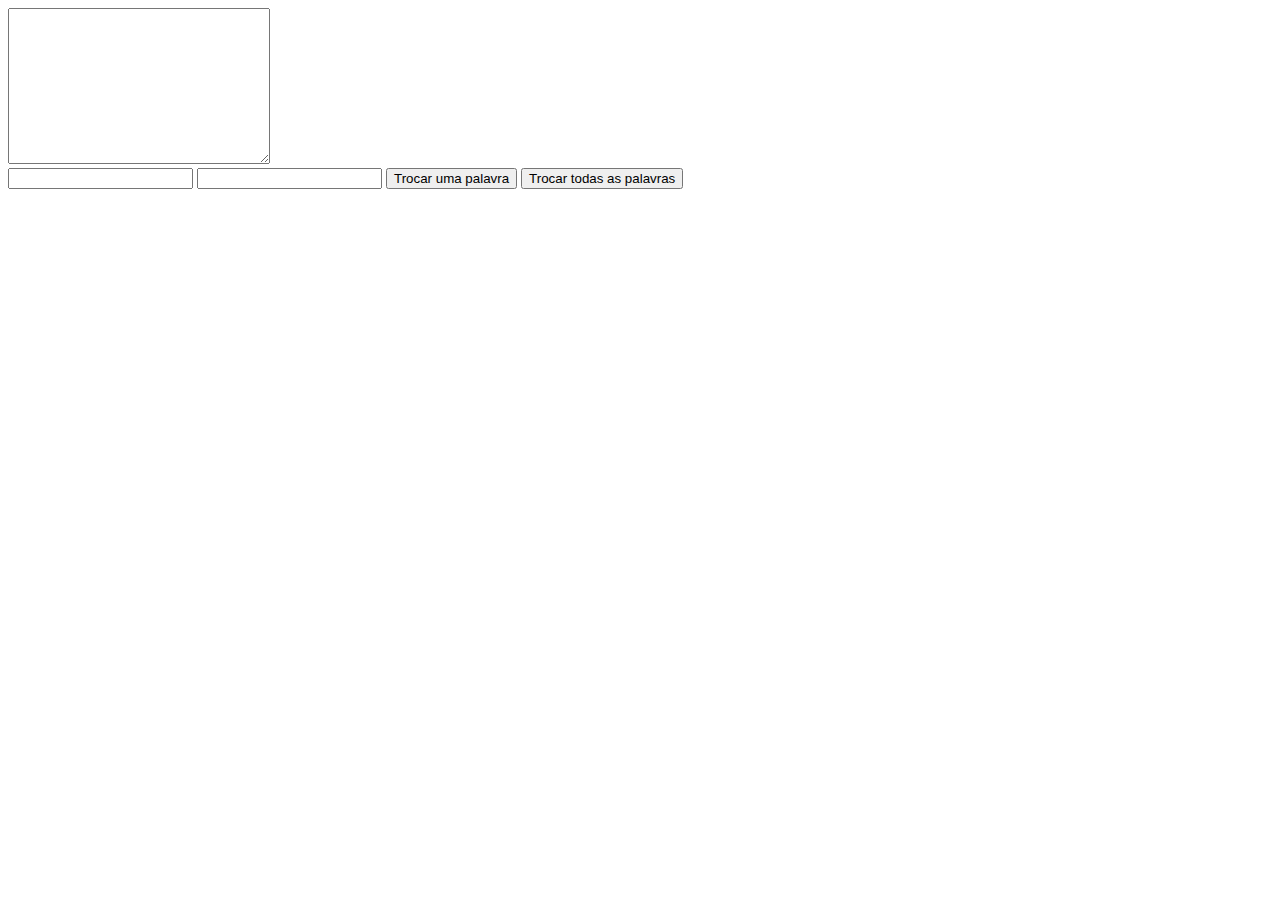
<file: aula10 - EcmaScriptExercicios/ex2/index.html>
<!DOCTYPE html>
<html lang="en">
<head>
    <meta charset="UTF-8">
    <meta http-equiv="X-UA-Compatible" content="IE=edge">
    <meta name="viewport" content="width=device-width, initial-scale=1.0">
    <title>ex2</title>

</head>
<body>
    <div>
        <main>
            <textarea name="" id="textoDigitado" cols="30" rows="10"></textarea>

            <div id="configInputs">
                <input type="text" id="localizarPalavra">
                <input type="text" id="substituirPalavra">
                <button type="button" id="trocar">Trocar uma palavra</button>
                <button type="button" id="trocarTodos">Trocar todas as palavras</button>

            </div>


        </main>



    </div>
    





<script src="js/script.js"></script>
</body>
</html>
</file>
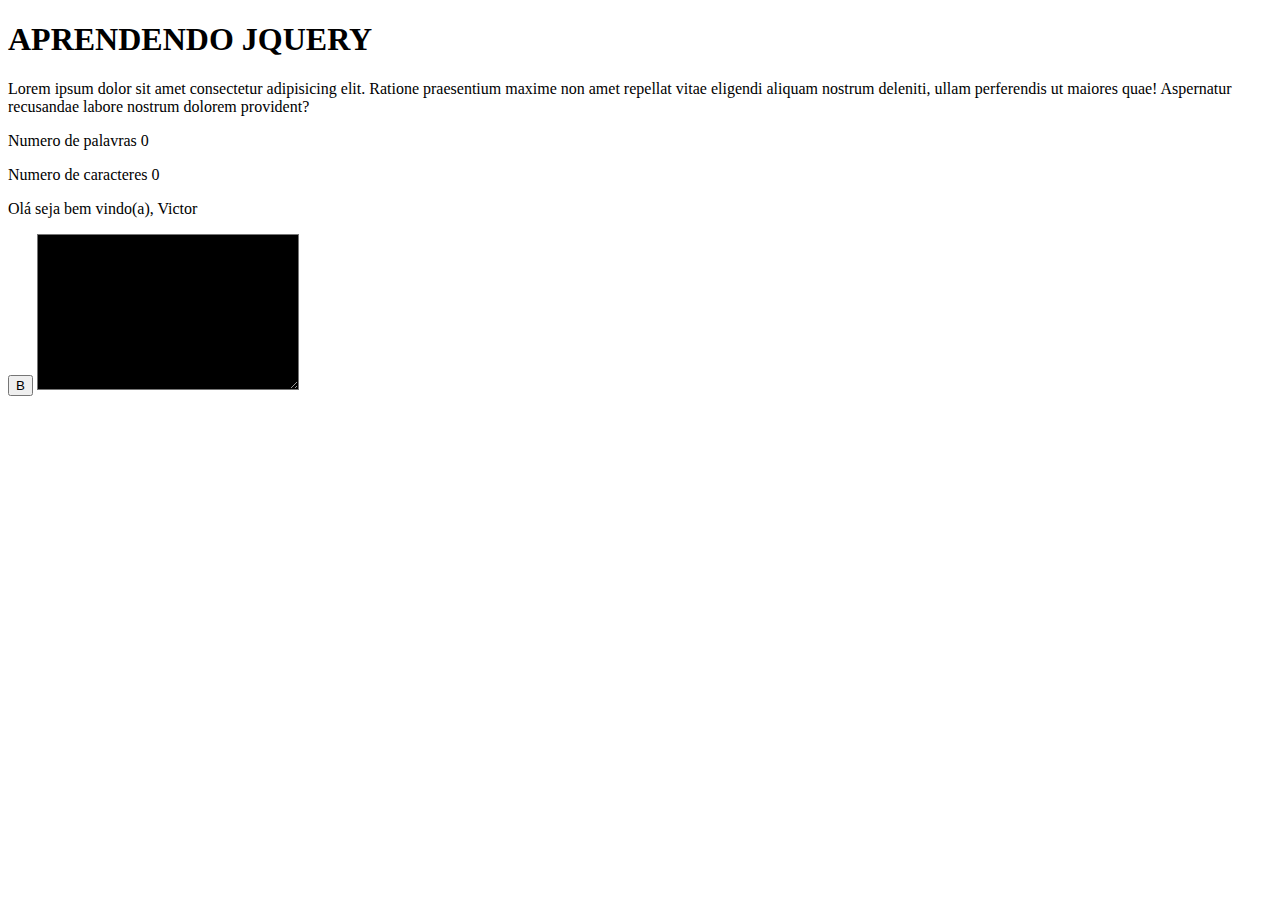
<file: aula11 - jquery/materialAula/index.html>
<!DOCTYPE html>
<html lang="en">

<head>
    <meta charset="UTF-8">
    <meta http-equiv="X-UA-Compatible" content="IE=edge">
    <meta name="viewport" content="width=device-width, initial-scale=1.0">
    <title>Document</title>
    <link rel="stylesheet" href="style/index.css">
</head>

<body>
    <h1 id="tituloPagina">APRENDENDO JQUERY</h1>

    <p id="paragrafoLorem"> Lorem ipsum dolor sit amet consectetur adipisicing elit. Ratione praesentium maxime non amet
        repellat vitae eligendi aliquam nostrum deleniti, ullam perferendis ut maiores quae! Aspernatur recusandae
        labore nostrum dolorem provident?</P>

    <p id="paragrafoNumero">Numero de palavras <span id="numeroPalavras">0</span></p>

    <p id="paragrafoNumero">Numero de caracteres <span id="numeroCaracteres">0</span></p>

    <p>Olá seja bem vindo(a), <span id="username">None de usuário</span></p>

    <button id="btn">B</button>

    <textarea id="areaTexto" cols="30" rows="10" class="temaEscuro"></textarea>


    <script src="js/code.jquery.com_jquery-3.7.0.js"></script>
    <script src="js/script.js"></script>
</body>

</html>
</file>
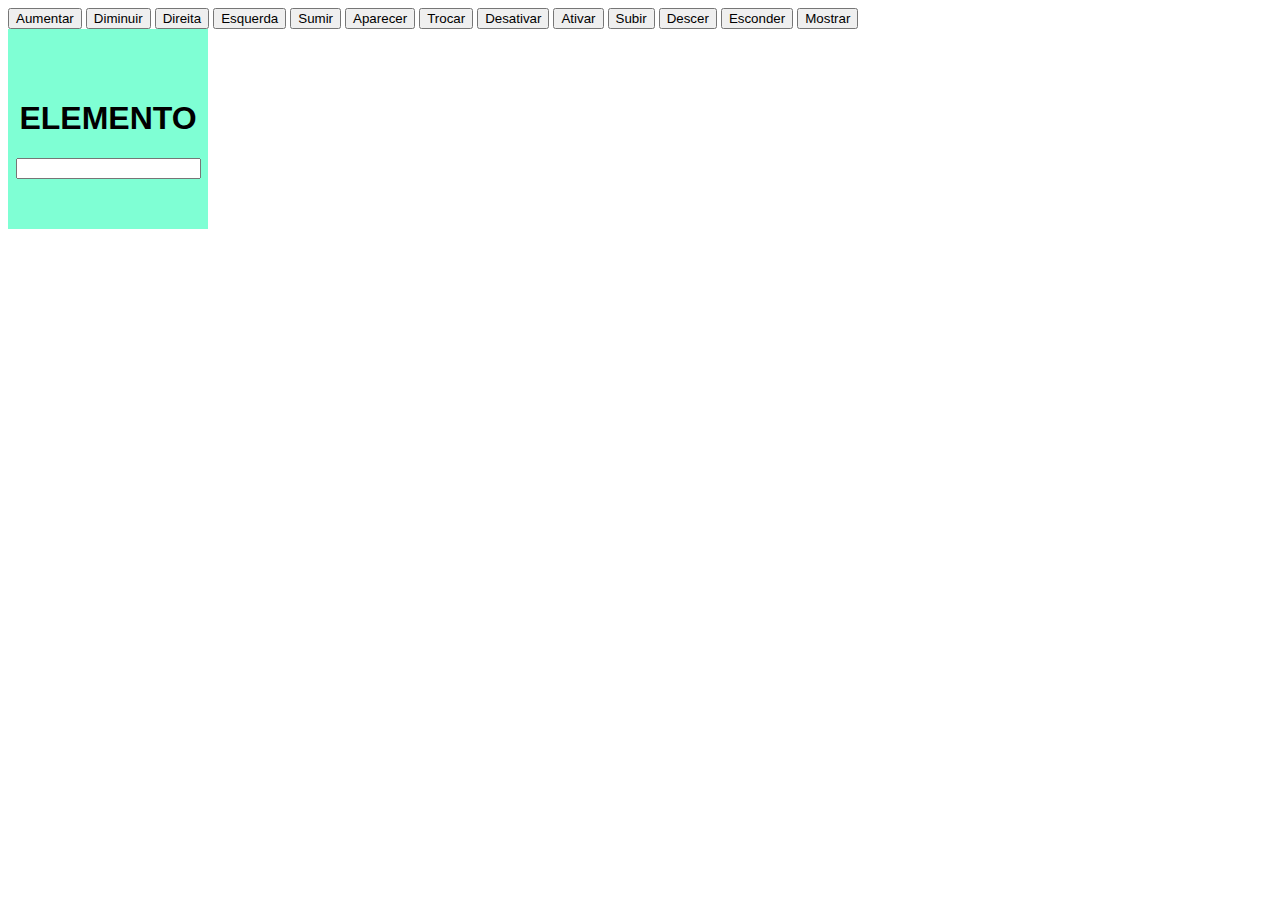
<file: aula12 - Animate/materiaAula12/index.html>
<!DOCTYPE html>
<html lang="en">
<head>
    <meta charset="UTF-8">
    <meta http-equiv="X-UA-Compatible" content="IE=edge">
    <meta name="viewport" content="width=device-width, initial-scale=1.0">
    <title>Document</title>
    <link rel="stylesheet" href="style/index.css">


</head>
<body>
    <button id="aumentar">Aumentar</button>
    <button id="diminuir">Diminuir</button>
    <button id="direita">Direita</button>
    <button id="esquerda">Esquerda</button>
    <button id="sumir">Sumir</button>
    <button id="aparecer">Aparecer</button>
    <button id="trocar">Trocar</button>
    <button id="desativar">Desativar</button>
    <button id="ativar">Ativar</button>
    <button id="subir">Subir</button>
    <button id="descer">Descer</button>
    <button id="esconder">Esconder</button>
    <button id="mostrar">Mostrar</button>

    <div id="caixa">
        <h1>ELEMENTO</h1>
        <input type="text" id="caixaDeTexto">
    </div>

    

    <script src="js/code.jquery.com_jquery-3.7.0.js"></script>
    <script src="js/script.js"></script>
</body>
</html>
</file>
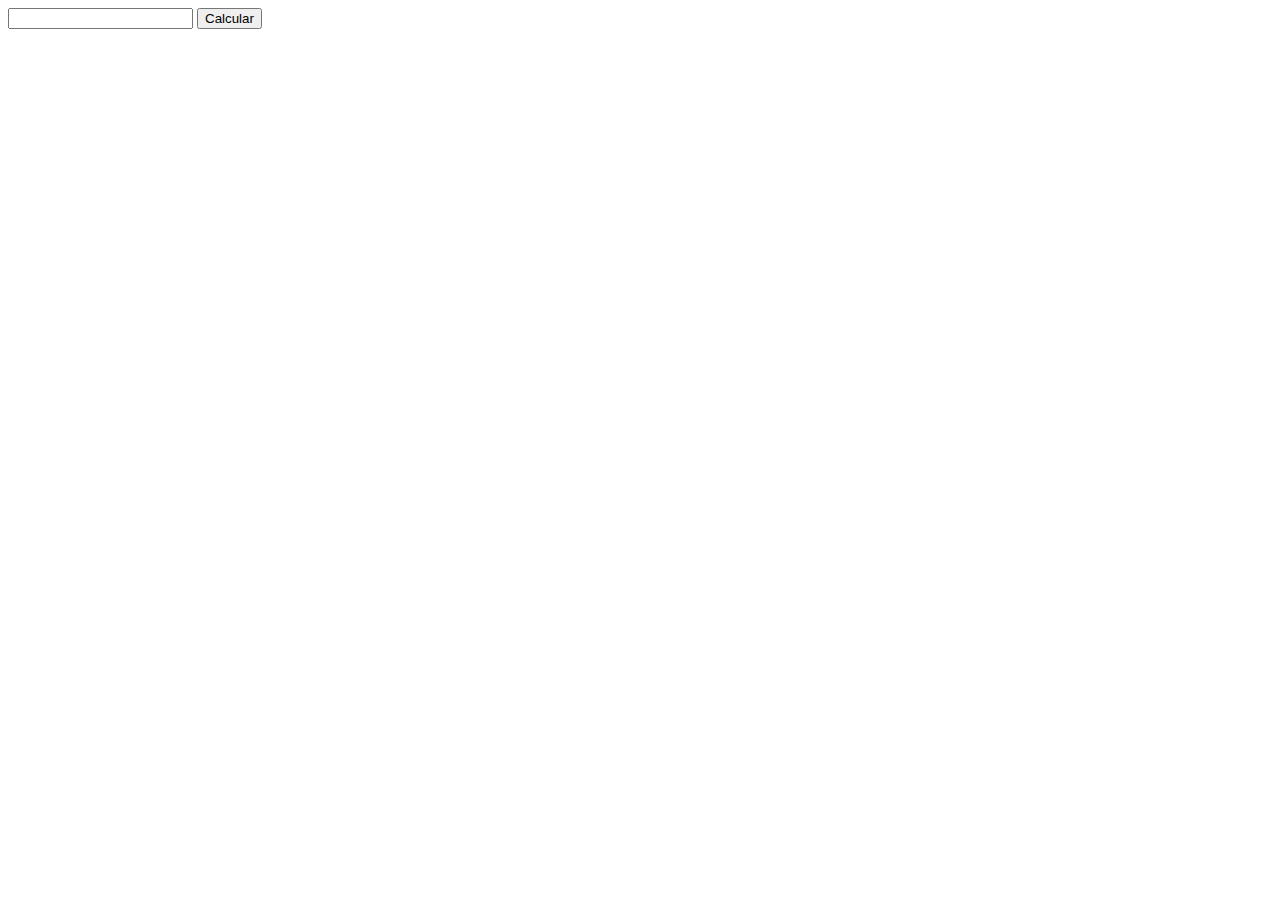
<file: aula11 - jquery/Exercicios/ex1/index.html>
<!DOCTYPE html>
<html lang="en">

<head>
    <meta charset="UTF-8">
    <meta http-equiv="X-UA-Compatible" content="IE=edge">
    <meta name="viewport" content="width=device-width, initial-scale=1.0">
    <title>Document</title>
    <link rel="stylesheet" href="style/index.css">
</head>

<body>
    <input type="number" id="numeroTabuada">

    <button type="btn" id="calculadora">Calcular</button>

    <div id="resultadoDiv"></div>




    <script src="js/code.jquery.com_jquery-3.7.0.js"></script>
    <script src="js/script.js"></script>
</body>

</html>
</file>
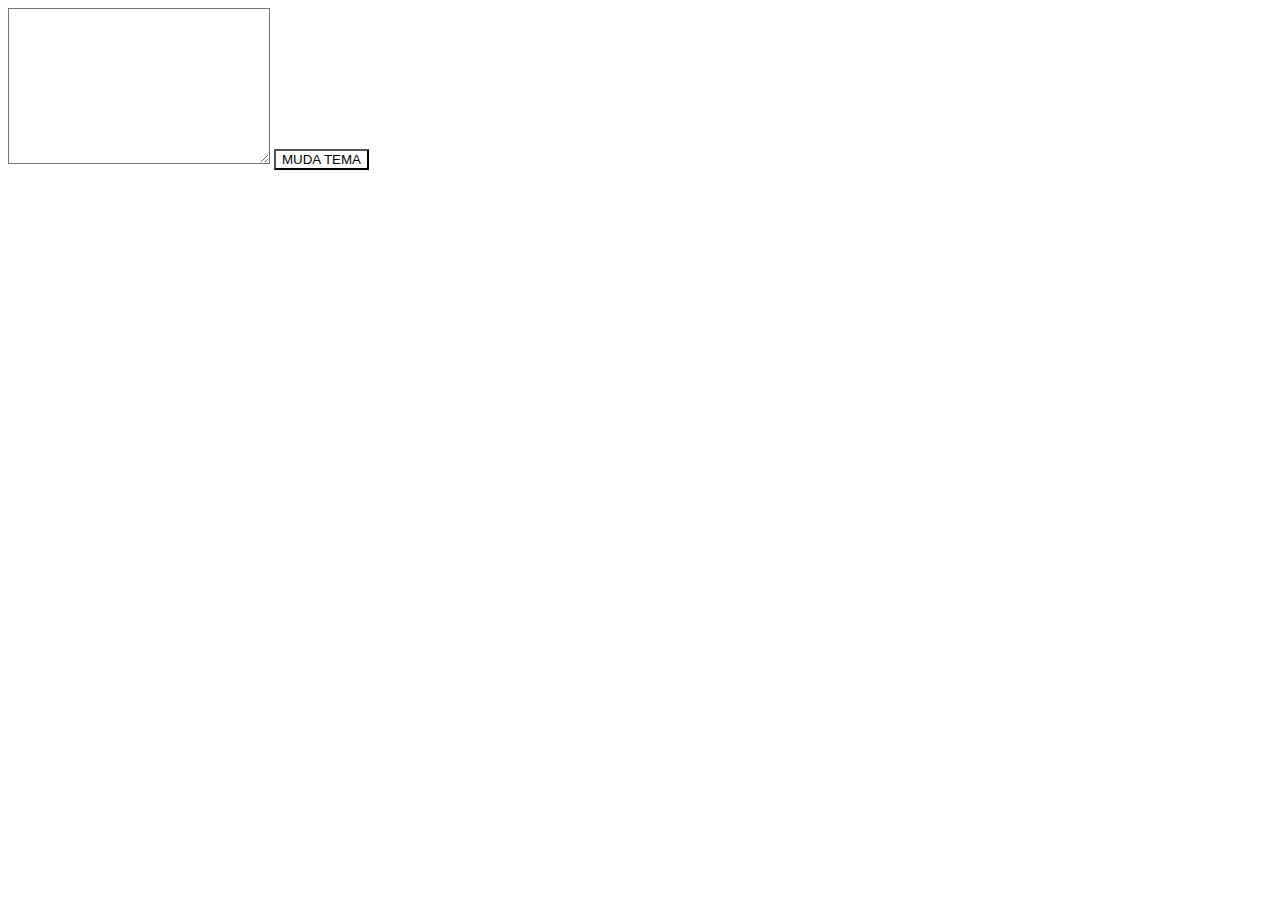
<file: aula11 - jquery/Exercicios/ex2/index.html>
<!DOCTYPE html>
<html lang="en">
<head>
    <meta charset="UTF-8">
    <meta http-equiv="X-UA-Compatible" content="IE=edge">
    <meta name="viewport" content="width=device-width, initial-scale=1.0">
    <title>ex2</title>
    <link rel="stylesheet" href="style/index.css">

</head>

<body>
   <header class="temaLight"></header>
   <textarea class="temaLight"  id="textoArea" cols="30" rows="10"></textarea>
   <button id="mudaTema" class="temaLight">MUDA TEMA</button>







<script src="js/code.jquery.com_jquery-3.7.0.js"></script>
<script src="js/script.js"></script>
</body>
</html>
</file>
<file: aula11 - jquery/materialAula/style/index.css>
#areaText{
    resize: none;
}

.temaClaro{
    background-color: white;
    transition: 1s;
}

.temaEscuro{
    background-color: black;
    transition: 1s;
}
</file>
<file: aula12 - Animate/materiaAula12/style/index.css>
#caixa{
    width: 200px;
    height: 200px;
    display: flex;
    flex-direction: column;
    justify-content: center;
    align-items: center;
    background-color: aquamarine;
    font-family: 'Lucida Sans', 'Lucida Sans Regular', 'Lucida Grande', 'Lucida Sans Unicode', Geneva, Verdana, sans-serif;
    


}
</file>
<file: aula11 - jquery/Exercicios/ex1/style/index.css>
#areaText{
    resize: none;
}

.temaClaro{
    background-color: white;
    transition: 1s;
}

.temaEscuro{
    background-color: black;
    transition: 1s;
}
</file>
<file: aula11 - jquery/Exercicios/ex2/style/index.css>
#textarea{
    resize: none;


}
#header{

    
    width:100px ;
    height: 60px;
    margin-bottom: 20px;
}

.temaLight{
    background-color: white;
    transition: 1s;
}

.temaDark{
    background-color: black;
    color: white;
    transition: 1s;
}
</file>
